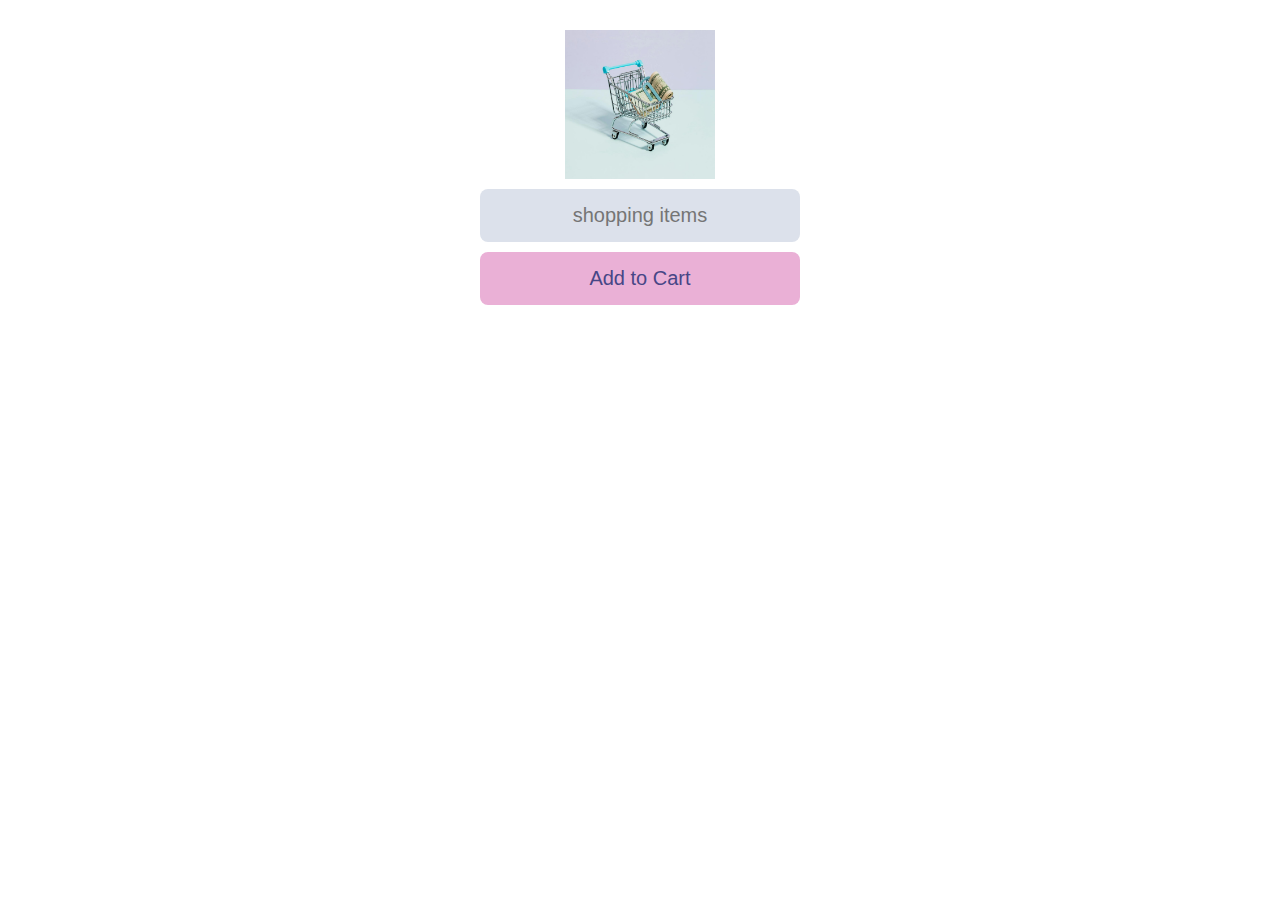
<file: index.html>
<!DOCTYPE html>
<html>
<head>
    <link rel="preconnect" href="https://fonts.googleapis.com">
    <link rel="preconnect" href="https://fonts.gstatic.com" crossorigin>
    <link href="https://fonts.googleapis.com/css?family=Rubik:wght@300$display=swap" rel="stylesheet">
    <link href="style.css" rel="stylesheet">
<title> webinteger </title>
</head>

<body>
    <div class="container"> 
        <img src="cat.jpg">
        
        <input type= "text" placeholder = "shopping items" id= "input-field">
        <button id= "add-button"> Add to Cart  </button>
    </div>


    <script type="module" src=  "index.js" > </script>
    <script type="module" src=  "function.js" > </script>
</body>

</html>
</file>
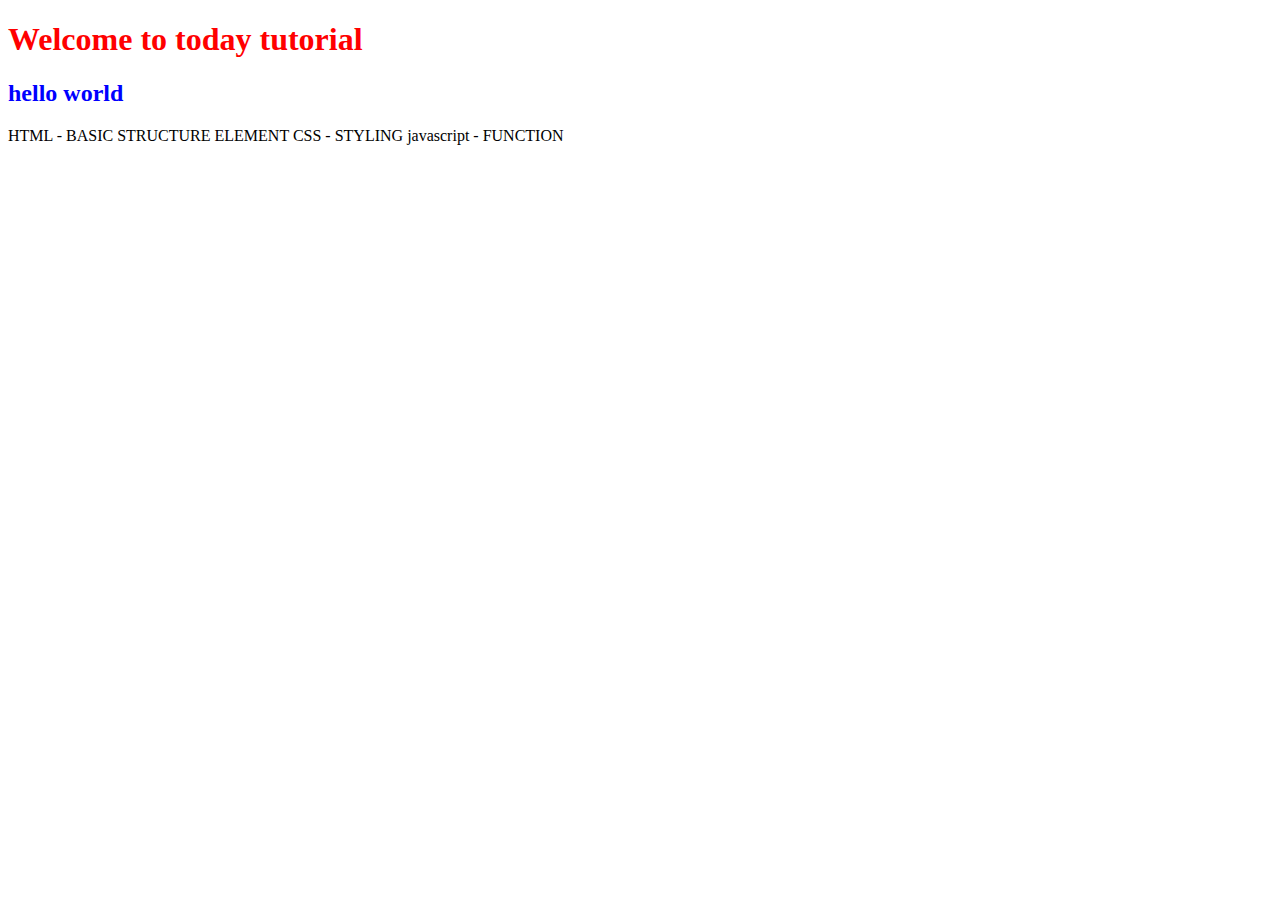
<file: Day 2/old/index.html>
<!DOCTYPE html>

<html>

<head>

<link href="style.css" rel="stylesheet">

<title>webinteger</title>
</head>

<body>

<h1 > Welcome to today tutorial </h1>
<h2 style="color: blue"> hello world</h2>





 <script src="script.js"></script>

</body>

</html>

HTML - BASIC STRUCTURE ELEMENT
CSS - STYLING 
javascript - FUNCTION
</file>
<file: style.css>
html,body {
    margin: 0;
    padding: 0;

}

.container{
    display: flex;
    max-width: 320px;
    margin: 30px auto;
    flex-direction: column;
    
}

img{
    width: 150px;
    margin: 0 auto;
}

input{
    color: #1f1cc7;
    background-color: #dce1eb ;
    border: 0;
    padding: 15px;
    border-radius: 8px;
    font-size: 20px;
    text-align: center;
    font-family: 'public', sans-serif;
    margin: 10px 0;

}

button{
    color: #474686;
    background-color: #eab0d6 ;
    border: 0;
    padding: 15px;
    border-radius: 8px;
    font-size: 20px;
    text-align: center;
    font-family: 'public', sans-serif;
   

}
</file>
<file: Day 2/old/style.css>
h1{
    color: red;
    }
</file>
